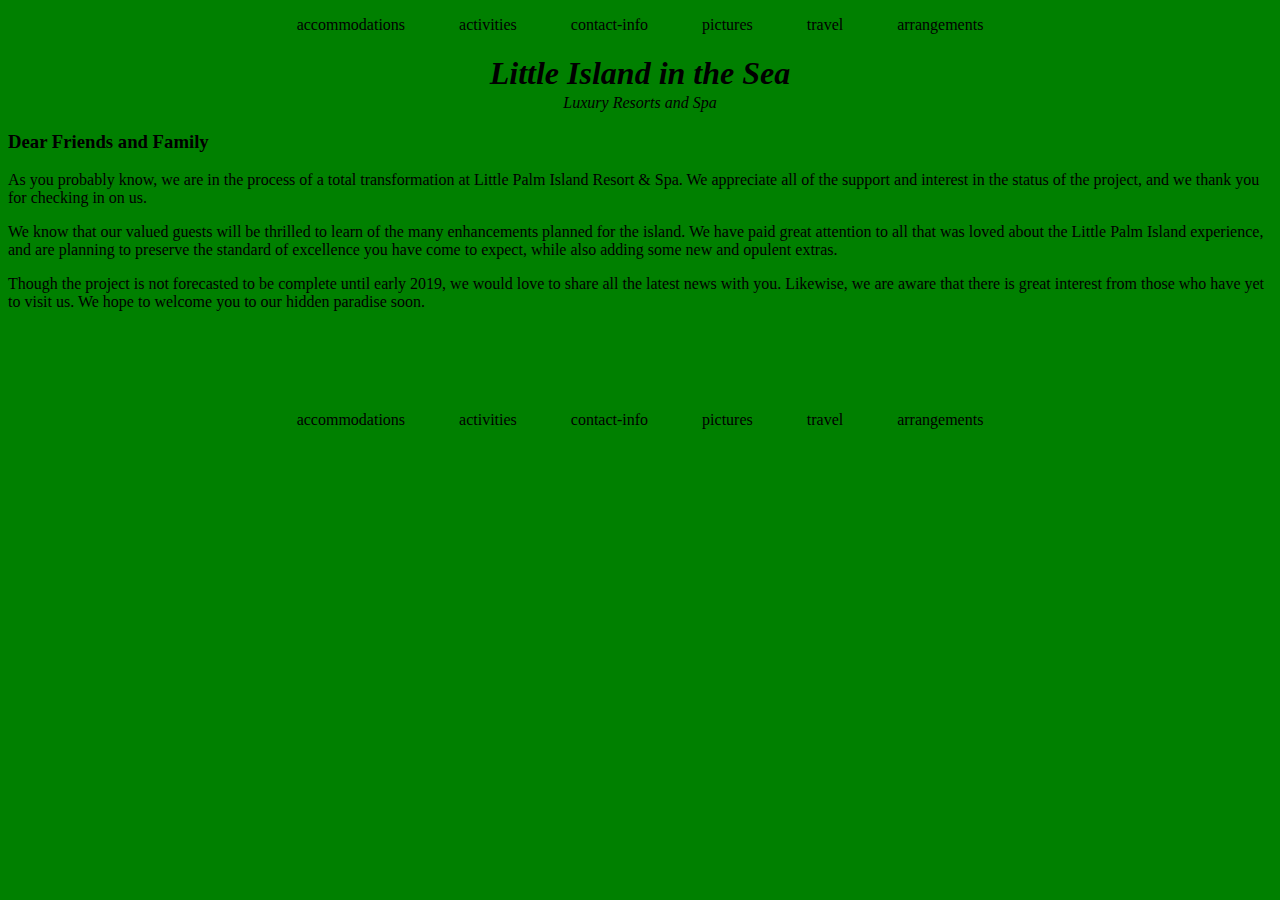
<file: index.html>
<!DOCTYPE html>
<html>
  <head>
    <link href="css/styles.css" rel="stylesheet" type="text/css">
    <title>Sea Resort Home Page</title>
  </head>

  <body>

    <header>
      <p>
        accommodations
        activities
        contact-info
        pictures
        travel arrangements
      </p>
    </header>

    <h1>Little Island in the Sea</h1>
    <div>Luxury Resorts and Spa</div>

    <h3>Dear Friends and Family</h3>
    <p>As you probably know, we are in the process of a total transformation at Little Palm Island Resort & Spa. We appreciate all of the support and interest in the status of the project, and we thank you for checking in on us.</p>
    <p>We know that our valued guests will be thrilled to learn of the many enhancements planned for the island. We have paid great attention to all that was loved about the Little Palm Island experience, and are planning to preserve the standard of excellence you have come to expect, while also adding some new and opulent extras.</p>
    <p>Though the project is not forecasted to be complete until early 2019, we would love to share all the latest news with you. Likewise, we are aware that there is great interest from those who have yet to visit us. We hope to welcome you to our hidden paradise soon.</p>

   <footer>
       <p>
         accommodations
         activities
         contact-info
         pictures
         travel arrangements
       </p>
   </footer>
 </body>
</html>
</file>
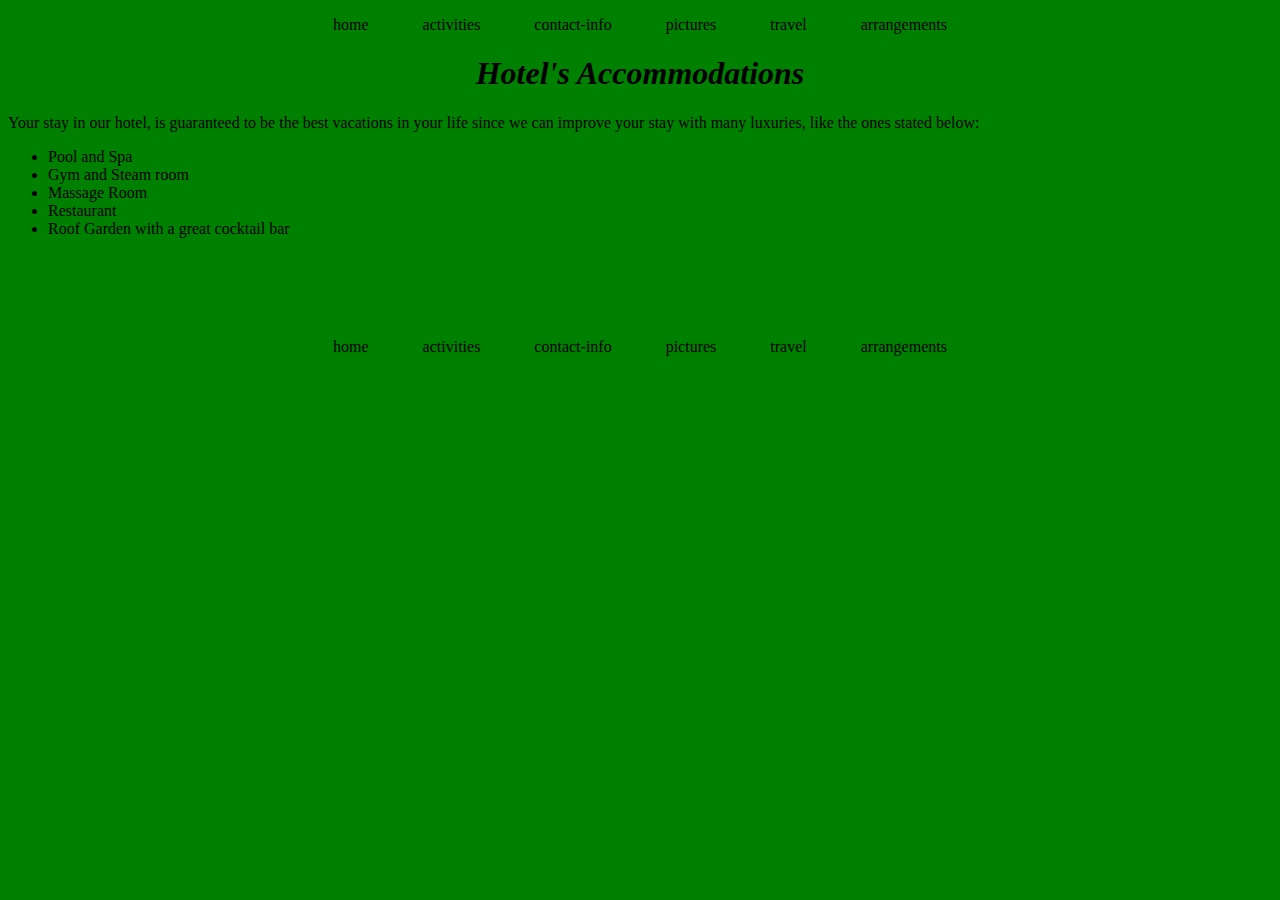
<file: accommodations.html>
<!DOCTYPE html>
<html>
  <head>
    <link href="css/styles.css" rel="stylesheet" type="text/css">
    <title>Accommodations</title>
  </head>

  <body>
    <header>
      <p>
        home
        activities
        contact-info
        pictures
        travel arrangements
      </p>
    </header>
    <h1>Hotel's Accommodations</h1>

    <p>Your stay in our hotel, is guaranteed to be the best vacations in your life since we can improve your stay with many luxuries, like the ones stated below:</p>

    <ul>
      <li>Pool and Spa</li>
      <li>Gym and Steam room</li>
      <li>Massage Room</li>
      <li>Restaurant</li>
      <li>Roof Garden with a great cocktail bar</li>
    </ul>

    <footer>
      <p>
        home
        activities
        contact-info
        pictures
        travel arrangements
      </p>
    </footer>

</html>
</file>
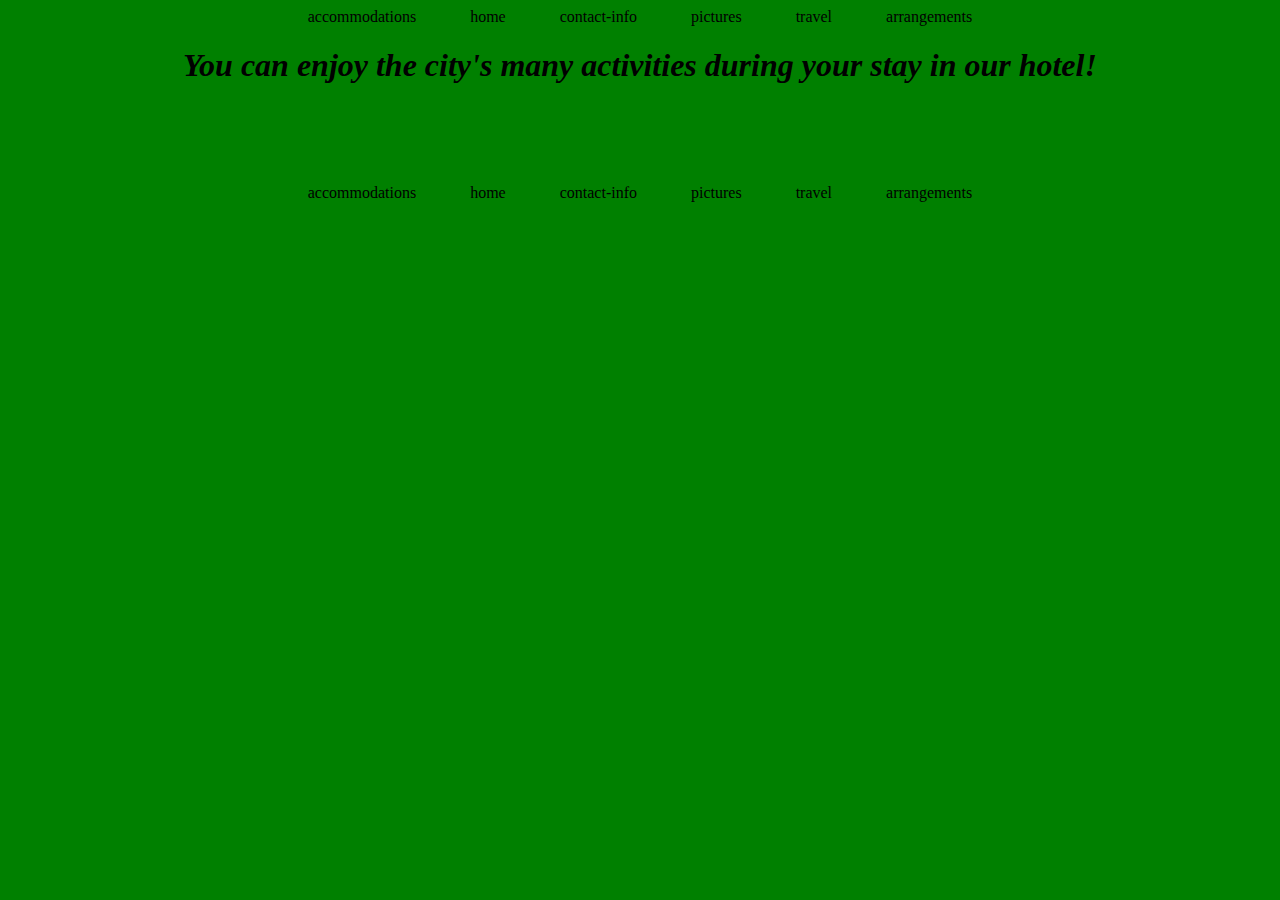
<file: activities.html>
<html>
  <head>
    <link href="css/styles.css" rel="stylesheet" type="text/css">
    <title>Hotel Activities</title>
  </head>

  <body>

    <header>
      <p>
        accommodations
        home
        contact-info
        pictures
        travel arrangements
      </p>
    </header>

    <h1>You can enjoy the city's many activities during your stay in our hotel!</h1>

    <footer>
        <p>
          accommodations
          home
          contact-info
          pictures
          travel arrangements
        </p>
    </footer>
 </html>
</file>
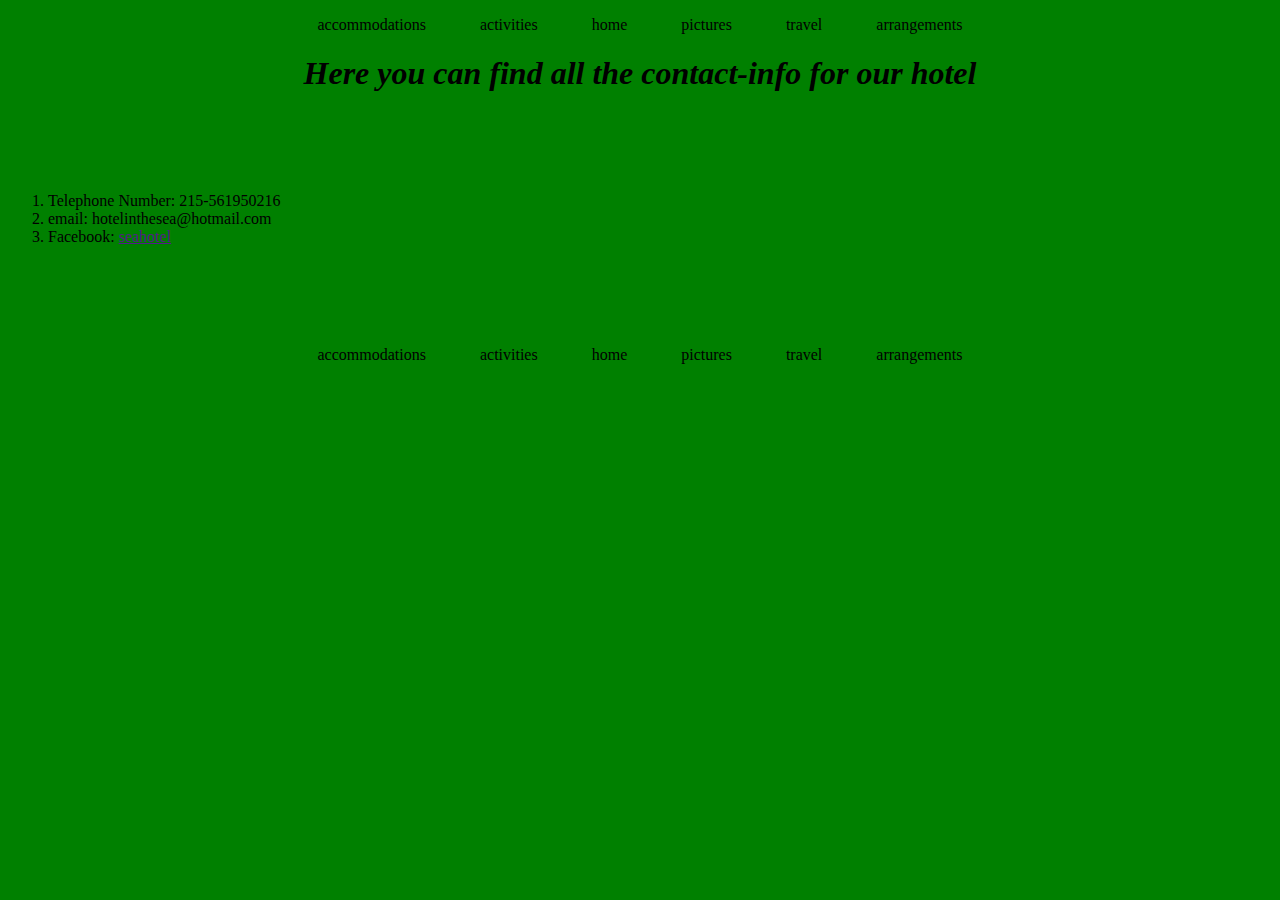
<file: contact-info.html>
<!DOCTYPE html>
<html>
  <head>
    <link href="css/styles.css" rel="stylesheet" type="text/css">
    <title>Hotel's Contact-Info</title>
  </head>

  <body>

    <header>
      <p>
        accommodations
        activities
        home
        pictures
        travel arrangements
      </p>
    </header>

   <h1>Here you can find all the contact-info for our hotel</h1>

     <ol>
       <li>Telephone Number: 215-561950216</li>
     <li>email: hotelinthesea@hotmail.com</li>
       <li>Facebook: <a href="" target="_blank">seahotel</a></li>
    </ol>

    <footer>
        <p>
          accommodations
          activities
          home
          pictures
          travel arrangements
        </p>
    </footer>
</body>
</html>
</file>
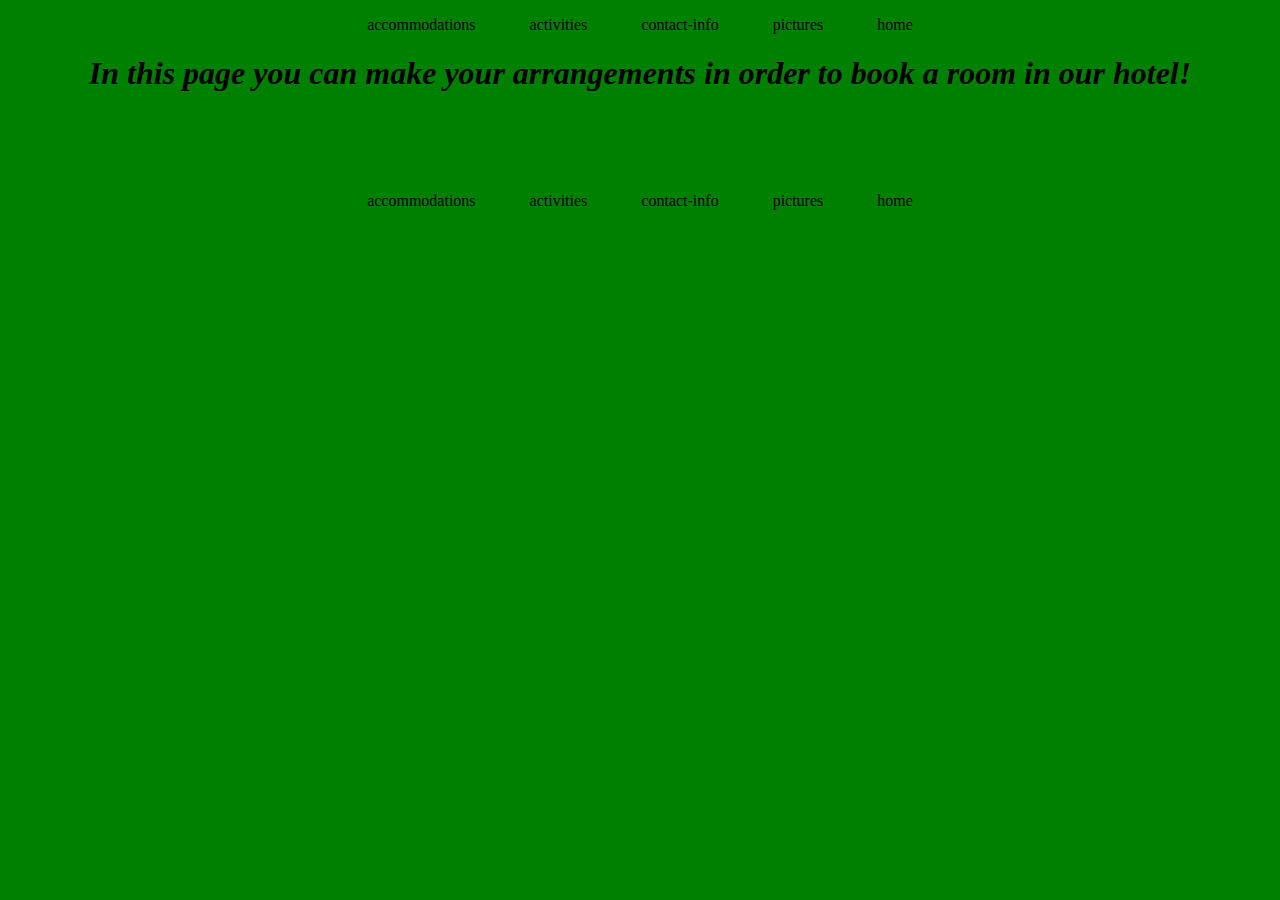
<file: travel-arrangements.html>
<!DOCTYPE html>
<html>
  <head>
    <link href="css/styles.css" rel="stylesheet" type="text/css">
    <title>Sea Resort Home Page</title>
  </head>

  <body>

    <header>
      <p>
        accommodations
        activities
        contact-info
        pictures
        home
      </p>
    </header>

<h1>In this page you can make your arrangements in order to book a room in our hotel!</h1>

<footer>
    <p>
      accommodations
      activities
      contact-info
      pictures
      home
    </p>
</footer>
</body>
</html>
</file>
<file: css/styles.css>
h1, div {
  font-style: italic;
  text-align: center;
}

header, footer {
  text-align: center;
  word-spacing: 50px;
}

footer, ol {
  margin-top: 100px;
}

div {
  margin-top: -20px;
}

body {
  background-color: green;
}
</file>
